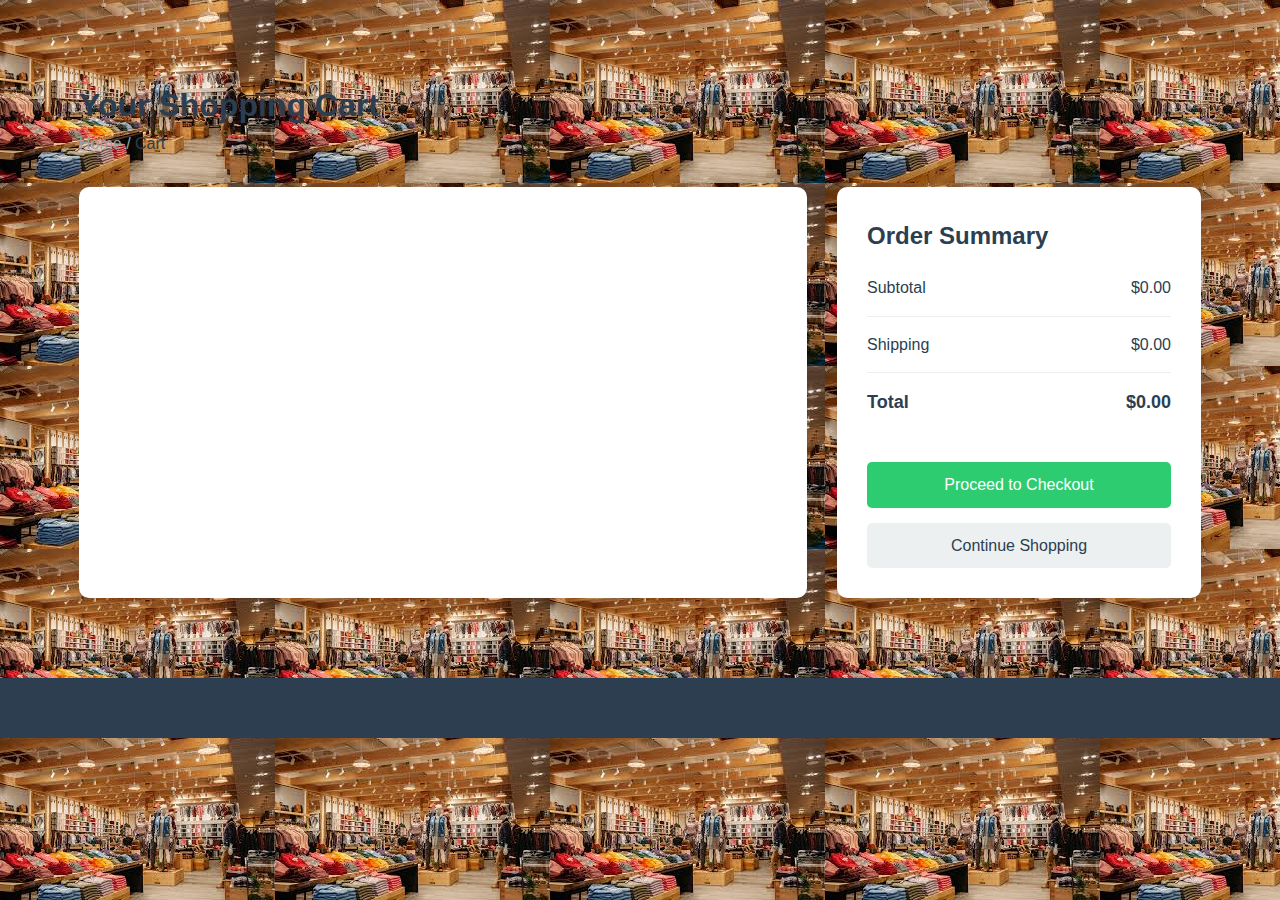
<file: cart.html>
<!DOCTYPE html>
<html lang="en">
<head>
    <meta charset="UTF-8">
    <meta name="viewport" content="width=device-width, initial-scale=1.0">
    <title>Shopping Cart - ShopEasy</title>
    <link rel="stylesheet" href="css/style.css">
    <link rel="stylesheet" href="css/responsive.css">
    <link rel="stylesheet" href="https://cdnjs.cloudflare.com/ajax/libs/font-awesome/6.0.0-beta3/css/all.min.css">
</head>
<body>
    <!-- Header (same as index.html) -->
    <header class="main-header">
        <!-- Copy the header from index.html -->
    </header>

    <!-- Cart Content -->
    <section class="cart-page">
        <div class="container">
            <div class="page-header">
                <h1>Your Shopping Cart</h1>
                <div class="breadcrumb">
                    <a href="index.html">Home</a> / <span>Cart</span>
                </div>
            </div>
            
            <div class="cart-container">
                <div class="cart-items" id="cart-items">
                    <!-- Cart items will be loaded via JavaScript -->
                </div>
                
                <div class="cart-summary">
                    <h2>Order Summary</h2>
                    <div class="summary-details">
                        <div class="summary-row">
                            <span>Subtotal</span>
                            <span id="subtotal">$0.00</span>
                        </div>
                        <div class="summary-row">
                            <span>Shipping</span>
                            <span id="shipping">$0.00</span>
                        </div>
                        <div class="summary-row total">
                            <span>Total</span>
                            <span id="total">$0.00</span>
                        </div>
                    </div>
                    <a href="checkout.html" class="btn checkout-btn">Proceed to Checkout</a>
                    <a href="products.html" class="btn continue-shopping">Continue Shopping</a>
                </div>
            </div>
        </div>
    </section>

    <!-- Footer (same as index.html) -->
    <footer class="main-footer">
        <!-- Copy the footer from index.html -->
    </footer>

    <script src="js/products.js"></script>
    <script src="js/main.js"></script>
    <script src="js/cart.js"></script>
    <script>
        document.addEventListener('DOMContentLoaded', function() {
            // Display cart items
            displayCartItems();
            
            // Update cart summary
            updateCartSummary();
            
            // Add event listeners for quantity changes and remove buttons
            document.getElementById('cart-items').addEventListener('click', function(e) {
                if (e.target.classList.contains('quantity-btn')) {
                    const itemId = parseInt(e.target.closest('.cart-item').getAttribute('data-id'));
                    const input = e.target.closest('.quantity-selector').querySelector('.quantity-input');
                    let quantity = parseInt(input.value);
                    
                    if (e.target.classList.contains('minus') && quantity > 1) {
                        quantity--;
                        input.value = quantity;
                        updateCartItem(itemId, quantity);
                    } else if (e.target.classList.contains('plus')) {
                        quantity++;
                        input.value = quantity;
                        updateCartItem(itemId, quantity);
                    }
                }
                
                if (e.target.classList.contains('remove-item')) {
                    const itemId = parseInt(e.target.closest('.cart-item').getAttribute('data-id'));
                    removeFromCart(itemId);
                }
            });
        });
        
        function displayCartItems() {
            const cartItemsContainer = document.getElementById('cart-items');
            
            if (cart.length === 0) {
                cartItemsContainer.innerHTML = `
                    <div class="empty-cart">
                        <i class="fas fa-shopping-cart"></i>
                        <h2>Your cart is empty</h2>
                        <p>Looks like you haven't added anything to your cart yet</p>
                        <a href="products.html" class="btn">Browse Products</a>
                    </div>
                `;
                document.querySelector('.cart-summary').style.display = 'none';
                return;
            }
            
            cartItemsContainer.innerHTML = '';
            
            cart.forEach(item => {
                const product = products.find(p => p.id === item.id);
                if (product) {
                    const cartItem = document.createElement('div');
                    cartItem.className = 'cart-item';
                    cartItem.setAttribute('data-id', item.id);
                    cartItem.innerHTML = `
                        <div class="cart-item-image">
                            <img src="${product.image}" alt="${product.name}">
                        </div>
                        <div class="cart-item-details">
                            <h3 class="cart-item-title">${product.name}</h3>
                            <div class="cart-item-price">$${product.price.toFixed(2)}</div>
                            <div class="cart-item-rating">
                                ${getRatingStars(product.rating)}
                            </div>
                        </div>
                        <div class="cart-item-actions">
                            <div class="quantity-selector">
                                <button class="quantity-btn minus"><i class="fas fa-minus"></i></button>
                                <input type="number" value="${item.quantity}" min="1" class="quantity-input">
                                <button class="quantity-btn plus"><i class="fas fa-plus"></i></button>
                            </div>
                            <button class="remove-item">Remove</button>
                        </div>
                        <div class="cart-item-total">
                            $${(product.price * item.quantity).toFixed(2)}
                        </div>
                    `;
                    cartItemsContainer.appendChild(cartItem);
                }
            });
        }
        
        function updateCartItem(itemId, quantity) {
            const itemIndex = cart.findIndex(item => item.id === itemId);
            if (itemIndex !== -1) {
                cart[itemIndex].quantity = quantity;
                localStorage.setItem('cart', JSON.stringify(cart));
                updateCartSummary();
            }
        }
        
        function removeFromCart(itemId) {
            cart = cart.filter(item => item.id !== itemId);
            localStorage.setItem('cart', JSON.stringify(cart));
            updateCartCount();
            displayCartItems();
            updateCartSummary();
            
            if (cart.length === 0) {
                document.querySelector('.cart-summary').style.display = 'none';
            }
        }
        
        function updateCartSummary() {
            const subtotal = cart.reduce((total, item) => {
                const product = products.find(p => p.id === item.id);
                return total + (product ? product.price * item.quantity : 0);
            }, 0);
            
            const shipping = subtotal > 0 ? (subtotal > 50 ? 0 : 5.99) : 0;
            const total = subtotal + shipping;
            
            document.getElementById('subtotal').textContent = `$${subtotal.toFixed(2)}`;
            document.getElementById('shipping').textContent = shipping === 0 ? 'Free' : `$${shipping.toFixed(2)}`;
            document.getElementById('total').textContent = `$${total.toFixed(2)}`;
        }
    </script>
</body>
</html>
</file>
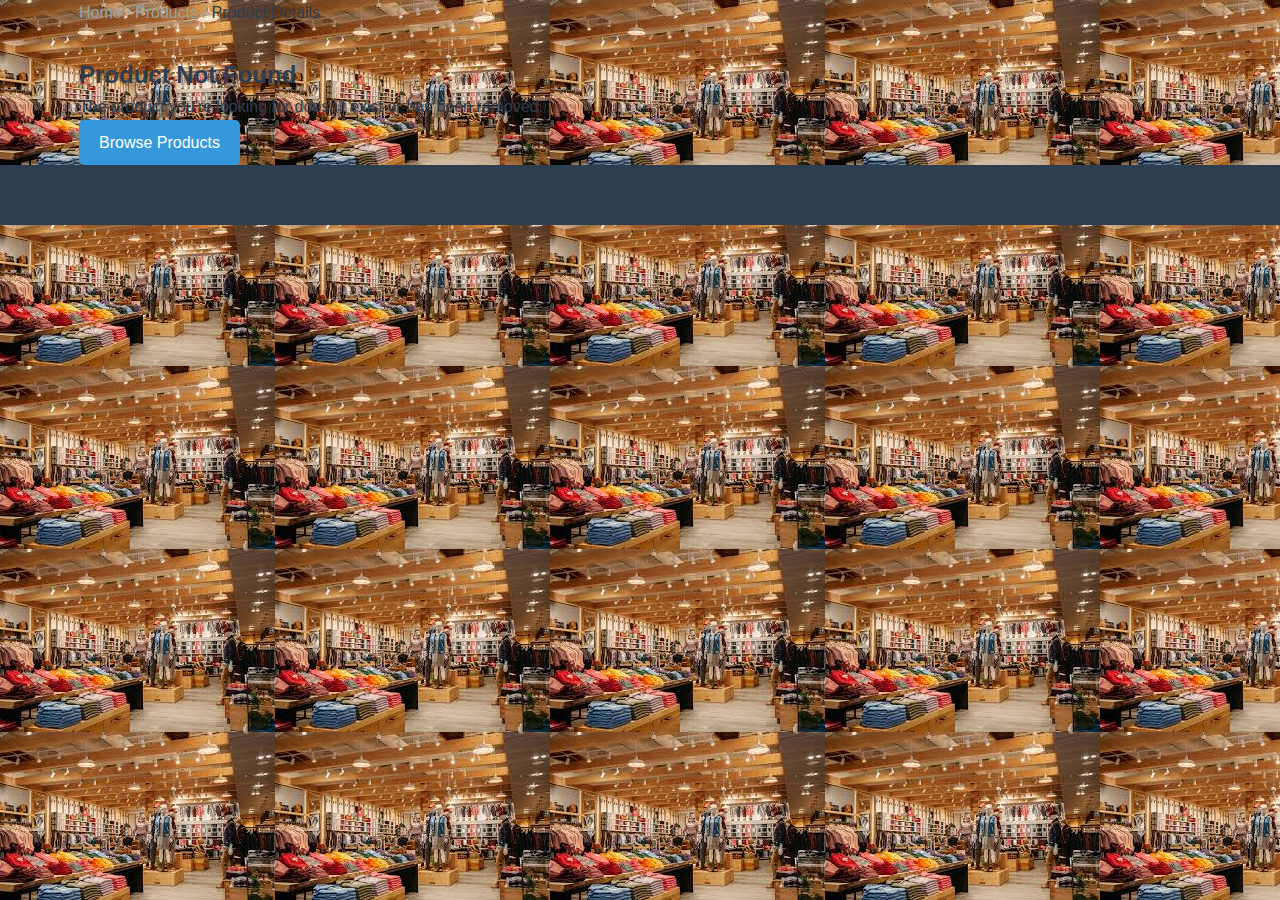
<file: product-detail.html>
<!DOCTYPE html>
<html lang="en">
<head>
    <meta charset="UTF-8">
    <meta name="viewport" content="width=device-width, initial-scale=1.0">
    <title>Product Details - ShopEasy</title>
    <link rel="stylesheet" href="css/style.css">
    <link rel="stylesheet" href="css/responsive.css">
    <link rel="stylesheet" href="https://cdnjs.cloudflare.com/ajax/libs/font-awesome/6.0.0-beta3/css/all.min.css">
</head>
<body>
    <!-- Header (same as index.html) -->
    <header class="main-header">
        <!-- Copy the header from index.html -->
    </header>

    <!-- Product Detail Content -->
    <section class="product-detail">
        <div class="container">
            <div class="breadcrumb">
                <a href="index.html">Home</a> / <a href="products.html">Products</a> / <span>Product Details</span>
            </div>
            
            <div class="product-detail-container" id="product-detail">
                <!-- Product will be loaded via JavaScript -->
            </div>
            
            <div class="related-products">
                <h2>You May Also Like</h2>
                <div class="products-grid" id="related-products">
                    <!-- Related products will be loaded via JavaScript -->
                </div>
            </div>
        </div>
    </section>

    <!-- Footer (same as index.html) -->
    <footer class="main-footer">
        <!-- Copy the footer from index.html -->
    </footer>

    <script src="js/products.js"></script>
    <script src="js/main.js"></script>
    <script>
        // Helper function to ensure correct image path
        function getImagePath(imageName) {
            // Adjust this based on your actual image location
            // Option 1: If images are in an 'images' folder in your project
            return `images/${imageName}`;
            
            // Option 2: If using full paths (like from your desktop)
            // return `file:///C:/Users/test/Desktop/Final Project and Deployments/images/${imageName}`;
            
            // Note: file:// paths will only work locally and have security restrictions
        }

        document.addEventListener('DOMContentLoaded', function() {
            // Get product ID from URL
            const urlParams = new URLSearchParams(window.location.search);
            const productId = parseInt(urlParams.get('id'));
            
            // Find the product
            const product = products.find(p => p.id === productId);
            
            if (product) {
                // Display product details
                const productDetailContainer = document.getElementById('product-detail');
                productDetailContainer.innerHTML = `
                    <div class="product-images">
                        <div class="main-image">
                            <img src="${getImagePath(product.image)}" alt="${product.name}" onerror="this.src='images/placeholder.jpg'">
                        </div>
                    </div>
                    <div class="product-info">
                        <h1>${product.name}</h1>
                        <div class="product-meta">
                            <div class="product-rating">
                                ${getRatingStars(product.rating)} <span>${product.rating.toFixed(1)}</span>
                            </div>
                            <div class="product-sku">SKU: ${product.id}</div>
                        </div>
                        <div class="product-price">$${product.price.toFixed(2)}</div>
                        <div class="product-description">
                            <p>${product.description}</p>
                        </div>
                        <div class="product-actions">
                            <div class="quantity-selector">
                                <button class="quantity-btn minus"><i class="fas fa-minus"></i></button>
                                <input type="number" value="1" min="1" class="quantity-input">
                                <button class="quantity-btn plus"><i class="fas fa-plus"></i></button>
                            </div>
                            <button class="btn add-to-cart" data-id="${product.id}">Add to Cart</button>
                        </div>
                        <div class="product-categories">
                            <span>Category:</span> 
                            <a href="products.html">${product.category.charAt(0).toUpperCase() + product.category.slice(1)}</a>
                        </div>
                    </div>
                `;
                
                // Add event listeners (same as before)...
                
                // Display related products
                const relatedProducts = products.filter(p => p.category === product.category && p.id !== product.id).slice(0, 4);
                const relatedProductsContainer = document.getElementById('related-products');
                
                if (relatedProducts.length > 0) {
                    relatedProducts.forEach(product => {
                        const productCard = document.createElement('div');
                        productCard.className = 'product-card';
                        productCard.innerHTML = `
                            <div class="product-image">
                                <img src="${getImagePath(product.image)}" alt="${product.name}" onerror="this.src='images/placeholder.jpg'">
                            </div>
                            <div class="product-info">
                                <h3 class="product-title">${product.name}</h3>
                                <div class="product-price">$${product.price.toFixed(2)}</div>
                                <div class="product-rating">
                                    ${getRatingStars(product.rating)}
                                </div>
                                <a href="product-detail.html?id=${product.id}" class="btn">View Details</a>
                            </div>
                        `;
                        relatedProductsContainer.appendChild(productCard);
                    });
                } else {
                    relatedProductsContainer.innerHTML = '<p>No related products found.</p>';
                }
            } else {
                // Product not found
                document.getElementById('product-detail').innerHTML = `
                    <div class="product-not-found">
                        <h2>Product Not Found</h2>
                        <p>The product you're looking for doesn't exist or has been removed.</p>
                        <a href="products.html" class="btn">Browse Products</a>
                    </div>
                `;
                document.querySelector('.related-products').style.display = 'none';
            }
        });
    </script>
</body>
</html>
</file>
<file: css/style.css>
/* Base Styles */
:root {
    --primary-color: #3498db;
    --secondary-color: #2ecc71;
    --dark-color: #2c3e50;
    --light-color: #ecf0f1;
    --danger-color: #e74c3c;
    --success-color: #2ecc71;
    --warning-color: #f39c12;
    --gray-color: #95a5a6;
    --white-color: #ffffff;
    --black-color: #000000;
}

* {
    margin: 0;
    padding: 0;
    box-sizing: border-box;
}

body {
    font-family: 'Segoe UI', Tahoma, Geneva, Verdana, sans-serif;
    line-height: 1.6;
    color: var(--dark-color);
    background-color: var(--light-color);
    background-image: url('../images/image.png');
}

.container {
    width: 90%;
    max-width: 1200px;
    margin: 0 auto;
    padding: 0 15px;
}

a {
    text-decoration: none;
    color: var(--dark-color);
}

ul {
    list-style: none;
}

.btn {
    display: inline-block;
    background: var(--primary-color);
    color: var(--white-color);
    padding: 10px 20px;
    border: none;
    border-radius: 5px;
    cursor: pointer;
    transition: all 0.3s ease;
}

.btn:hover {
    background: #2980b9;
    transform: translateY(-2px);
}

.text-center {
    text-align: center;
}

/* Header Styles */
.main-header {
    background-color: var(--white-color);
    box-shadow: 0 2px 10px rgba(0, 0, 0, 0.1);
    position: fixed;
    width: 100%;
    top: 0;
    z-index: 1000;
}

.main-header .container {
    display: flex;
    justify-content: space-between;
    align-items: center;
    padding: 15px 0;
}

.logo a {
    font-size: 24px;
    font-weight: bold;
    color: var(--primary-color);
}

.main-nav ul {
    display: flex;
}

.main-nav ul li {
    margin-left: 20px;
}

.main-nav ul li a {
    font-weight: 500;
    transition: color 0.3s ease;
}

.main-nav ul li a:hover {
    color: var(--primary-color);
}

.header-icons {
    display: flex;
    align-items: center;
}

.header-icons a {
    margin-left: 15px;
    font-size: 18px;
    color: var(--dark-color);
    position: relative;
}

.cart-count {
    position: absolute;
    top: -10px;
    right: -10px;
    background: var(--danger-color);
    color: white;
    border-radius: 50%;
    width: 20px;
    height: 20px;
    display: flex;
    justify-content: center;
    align-items: center;
    font-size: 12px;
}

.mobile-menu-toggle {
    display: none;
    background: none;
    border: none;
    font-size: 24px;
    cursor: pointer;
}

/* Hero Section */
.hero {
    background: linear-gradient(rgba(0, 0, 0, 0.6), rgba(0, 0, 0, 0.6)), url('../images/hero-bg.jpg');
    background-size: cover;
    background-position: center;
    color: var(--white-color);
    padding: 150px 0 100px;
    text-align: center;
    margin-top: 60px; /* Account for fixed header */
}

.hero-content h1 {
    font-size: 48px;
    margin-bottom: 20px;
}

.hero-content p {
    font-size: 20px;
    margin-bottom: 30px;
}

/* Featured Categories */
.featured-categories {
    padding: 80px 0;
}

.section-title {
    text-align: center;
    margin-bottom: 50px;
    font-size: 32px;
    position: relative;
}

.section-title::after {
    content: '';
    display: block;
    width: 80px;
    height: 4px;
    background: var(--primary-color);
    margin: 15px auto 0;
}

.categories-grid {
    display: grid;
    grid-template-columns: repeat(auto-fit, minmax(300px, 1fr));
    gap: 30px;
}

.category-card {
    background: var(--white-color);
    border-radius: 10px;
    overflow: hidden;
    box-shadow: 0 5px 15px rgba(0, 0, 0, 0.1);
    transition: transform 0.3s ease;
    text-align: center;
}

.category-card:hover {
    transform: translateY(-10px);
}

.category-card img {
    width: 100%;
    height: 200px;
    object-fit: cover;
}

.category-card h3 {
    padding: 20px;
    font-size: 22px;
}

.category-card .btn {
    margin-bottom: 20px;
}

/* Featured Products */
.featured-products {
    padding: 80px 0;
    background: #f9f9f9;
}

.products-grid {
    display: grid;
    grid-template-columns: repeat(auto-fit, minmax(250px, 1fr));
    gap: 30px;
}

.product-card {
    background: var(--white-color);
    border-radius: 10px;
    overflow: hidden;
    box-shadow: 0 5px 15px rgba(0, 0, 0, 0.1);
    transition: all 0.3s ease;
}

.product-card:hover {
    transform: translateY(-5px);
    box-shadow: 0 10px 20px rgba(0, 0, 0, 0.2);
}

.product-image {
    height: 200px;
    overflow: hidden;
}

.product-image img {
    width: 100%;
    height: 100%;
    object-fit: cover;
    transition: transform 0.5s ease;
}

.product-card:hover .product-image img {
    transform: scale(1.1);
}

.product-info {
    padding: 20px;
}

.product-title {
    font-size: 18px;
    margin-bottom: 10px;
}

.product-price {
    font-weight: bold;
    color: var(--primary-color);
    font-size: 20px;
    margin-bottom: 15px;
}

.product-rating {
    color: var(--warning-color);
    margin-bottom: 15px;
}

.add-to-cart {
    width: 100%;
    padding: 10px;
    background: var(--secondary-color);
    color: white;
    border: none;
    border-radius: 5px;
    cursor: pointer;
    transition: background 0.3s ease;
}

.add-to-cart:hover {
    background: #27ae60;
}

/* Newsletter */
.newsletter {
    padding: 80px 0;
    background: var(--primary-color);
    color: var(--white-color);
}

.newsletter-content {
    max-width: 600px;
    margin: 0 auto;
    text-align: center;
}

.newsletter h2 {
    font-size: 32px;
    margin-bottom: 20px;
}

.newsletter p {
    margin-bottom: 30px;
    font-size: 18px;
}

.newsletter-form {
    display: flex;
}

.newsletter-form input {
    flex: 1;
    padding: 15px;
    border: none;
    border-radius: 5px 0 0 5px;
    font-size: 16px;
}

.newsletter-form button {
    padding: 15px 30px;
    background: var(--dark-color);
    color: white;
    border: none;
    border-radius: 0 5px 5px 0;
    cursor: pointer;
    transition: background 0.3s ease;
}

.newsletter-form button:hover {
    background: #1a252f;
}

/* Footer */
.main-footer {
    background: var(--dark-color);
    color: var(--white-color);
    padding: 60px 0 0;
}

.footer-grid {
    display: grid;
    grid-template-columns: repeat(auto-fit, minmax(200px, 1fr));
    gap: 30px;
    margin-bottom: 40px;
}

.footer-col h3 {
    font-size: 20px;
    margin-bottom: 20px;
    position: relative;
    padding-bottom: 10px;
}

.footer-col h3::after {
    content: '';
    position: absolute;
    left: 0;
    bottom: 0;
    width: 50px;
    height: 2px;
    background: var(--primary-color);
}

.footer-col ul li {
    margin-bottom: 10px;
}

.footer-col ul li a {
    color: var(--gray-color);
    transition: color 0.3s ease;
}

.footer-col ul li a:hover {
    color: var(--white-color);
}

.footer-col ul li i {
    margin-right: 10px;
    color: var(--primary-color);
}

.social-icons {
    display: flex;
    margin-top: 20px;
}

.social-icons a {
    display: flex;
    align-items: center;
    justify-content: center;
    width: 40px;
    height: 40px;
    background: rgba(255, 255, 255, 0.1);
    border-radius: 50%;
    margin-right: 10px;
    color: var(--white-color);
    transition: all 0.3s ease;
}

.social-icons a:hover {
    background: var(--primary-color);
    transform: translateY(-3px);
}

.footer-bottom {
    text-align: center;
    padding: 20px 0;
    border-top: 1px solid rgba(255, 255, 255, 0.1);
    color: var(--gray-color);
    font-size: 14px;
}
/* Cart Page Styles */
.cart-page {
    padding: 80px 0;
}

.breadcrumb {
    margin-bottom: 30px;
    color: var(--gray-color);
}

.breadcrumb a {
    color: var(--gray-color);
}

.breadcrumb span {
    color: var(--dark-color);
}

.cart-container {
    display: grid;
    grid-template-columns: 2fr 1fr;
    gap: 30px;
}

.cart-items {
    background: var(--white-color);
    border-radius: 10px;
    padding: 30px;
    box-shadow: 0 5px 15px rgba(0, 0, 0, 0.1);
}

.empty-cart {
    text-align: center;
    padding: 50px 0;
}

.empty-cart i {
    font-size: 60px;
    color: var(--gray-color);
    margin-bottom: 20px;
}

.empty-cart h2 {
    margin-bottom: 15px;
}

.empty-cart p {
    margin-bottom: 25px;
    color: var(--gray-color);
}

.cart-item {
    display: grid;
    grid-template-columns: 100px 2fr 1fr 1fr;
    gap: 20px;
    padding: 20px 0;
    border-bottom: 1px solid #eee;
    align-items: center;
}

.cart-item:last-child {
    border-bottom: none;
}

.cart-item-image img {
    width: 100%;
    border-radius: 5px;
}

.cart-item-title {
    font-size: 18px;
    margin-bottom: 5px;
}

.cart-item-price {
    font-weight: bold;
    color: var(--primary-color);
    margin-bottom: 10px;
}

.cart-item-total {
    font-weight: bold;
    font-size: 18px;
    text-align: right;
}

.quantity-selector {
    display: flex;
    align-items: center;
    margin-bottom: 10px;
}

.quantity-btn {
    width: 30px;
    height: 30px;
    background: var(--light-color);
    border: none;
    border-radius: 5px;
    cursor: pointer;
    display: flex;
    align-items: center;
    justify-content: center;
}

.quantity-input {
    width: 50px;
    height: 30px;
    text-align: center;
    margin: 0 5px;
    border: 1px solid #ddd;
    border-radius: 5px;
}

.remove-item {
    background: none;
    border: none;
    color: var(--danger-color);
    cursor: pointer;
    font-size: 14px;
}

.remove-item:hover {
    text-decoration: underline;
}

.cart-summary {
    background: var(--white-color);
    border-radius: 10px;
    padding: 30px;
    box-shadow: 0 5px 15px rgba(0, 0, 0, 0.1);
    align-self: flex-start;
    position: sticky;
    top: 100px;
}

.cart-summary h2 {
    margin-bottom: 20px;
    font-size: 24px;
}

.summary-details {
    margin-bottom: 30px;
}

.summary-row {
    display: flex;
    justify-content: space-between;
    margin-bottom: 15px;
    padding-bottom: 15px;
    border-bottom: 1px solid #eee;
}

.summary-row.total {
    font-weight: bold;
    font-size: 18px;
    border-bottom: none;
}

.checkout-btn {
    width: 100%;
    text-align: center;
    margin-bottom: 15px;
    background: var(--secondary-color);
}

.checkout-btn:hover {
    background: #27ae60;
}

.continue-shopping {
    width: 100%;
    text-align: center;
    background: var(--light-color);
    color: var(--dark-color);
}

.continue-shopping:hover {
    background: #ddd;
}

/* Notification */
.notification {
    position: fixed;
    bottom: 20px;
    left: 50%;
    transform: translateX(-50%);
    background: var(--success-color);
    color: white;
    padding: 15px 30px;
    border-radius: 5px;
    box-shadow: 0 5px 15px rgba(0, 0, 0, 0.2);
    opacity: 0;
    transition: opacity 0.3s ease;
}

.notification.show {
    opacity: 1;
}

/* Responsive Cart */
@media (max-width: 768px) {
    .cart-container {
        grid-template-columns: 1fr;
    }
    
    .cart-item {
        grid-template-columns: 80px 1fr;
        grid-template-rows: auto auto;
        gap: 15px;
    }
    
    .cart-item-image {
        grid-row: span 2;
    }
    
    .cart-item-actions {
        grid-column: 2;
    }
    
    .cart-item-total {
        text-align: left;
        grid-column: 2;
    }
    
    .cart-summary {
        position: static;
    }
}
</file>
<file: css/responsive.css>
/* Tablet and Smaller Desktop */
@media (max-width: 992px) {
    .hero-content h1 {
        font-size: 36px;
    }
    
    .hero-content p {
        font-size: 18px;
    }
    
    .section-title {
        font-size: 28px;
    }
}

/* Mobile Devices */
@media (max-width: 768px) {
    .main-header .container {
        flex-wrap: wrap;
    }
    
    .main-nav {
        order: 3;
        width: 100%;
        display: none;
    }
    
    .main-nav.active {
        display: block;
    }
    
    .main-nav ul {
        flex-direction: column;
        padding: 20px 0;
    }
    
    .main-nav ul li {
        margin: 10px 0;
    }
    
    .mobile-menu-toggle {
        display: block;
    }
    
    .hero {
        padding: 120px 0 80px;
    }
    
    .hero-content h1 {
        font-size: 28px;
    }
    
    .hero-content p {
        font-size: 16px;
    }
    
    .newsletter-form {
        flex-direction: column;
    }
    
    .newsletter-form input {
        border-radius: 5px;
        margin-bottom: 10px;
    }
    
    .newsletter-form button {
        border-radius: 5px;
        width: 100%;
    }
}

/* Small Mobile Devices */
@media (max-width: 480px) {
    .categories-grid {
        grid-template-columns: 1fr;
    }
    
    .products-grid {
        grid-template-columns: 1fr;
    }
    
    .footer-grid {
        grid-template-columns: 1fr;
    }
    
    .footer-col {
        margin-bottom: 30px;
    }
}
</file>
